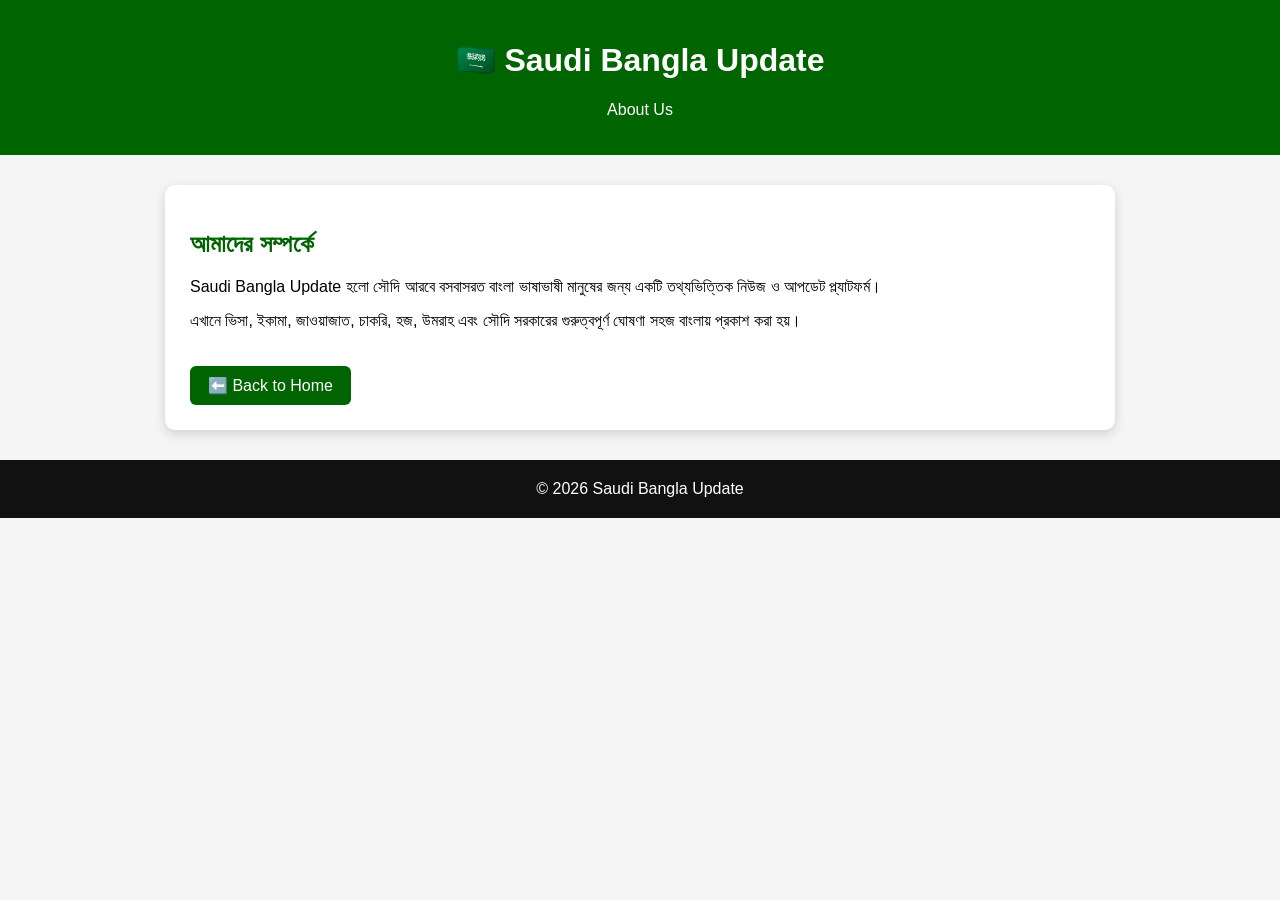
<file: about.html>
<!DOCTYPE html>
<html lang="bn">
<head>
<meta charset="UTF-8">
<meta name="viewport" content="width=device-width, initial-scale=1.0">
<title>About Us | Saudi Bangla Update</title>

<style>
body{
    margin:0;
    font-family:Arial,sans-serif;
    background:#f5f5f5;
}

header{
    background:#006400;
    color:white;
    text-align:center;
    padding:20px;
}

.container{
    max-width:900px;
    margin:30px auto;
    background:white;
    padding:25px;
    border-radius:10px;
    box-shadow:0 4px 12px rgba(0,0,0,.15);
}

h2{
    color:#006400;
}

.back{
    display:inline-block;
    margin-top:20px;
    padding:10px 18px;
    background:#006400;
    color:white;
    text-decoration:none;
    border-radius:6px;
}

footer{
    background:#111;
    color:white;
    text-align:center;
    padding:20px;
    margin-top:30px;
}
</style>

</head>
<body>

<header>
<h1>🇸🇦 Saudi Bangla Update</h1>
<p>About Us</p>
</header>

<div class="container">

<h2>আমাদের সম্পর্কে</h2>

<p>
Saudi Bangla Update হলো সৌদি আরবে বসবাসরত বাংলা ভাষাভাষী মানুষের জন্য একটি তথ্যভিত্তিক নিউজ ও আপডেট প্ল্যাটফর্ম।
</p>

<p>
এখানে ভিসা, ইকামা, জাওয়াজাত, চাকরি, হজ, উমরাহ এবং সৌদি সরকারের গুরুত্বপূর্ণ ঘোষণা সহজ বাংলায় প্রকাশ করা হয়।
</p>

<a href="index.html" class="back">⬅️ Back to Home</a>

</div>

<footer>
© 2026 Saudi Bangla Update
</footer>

</body>
</html>
</file>
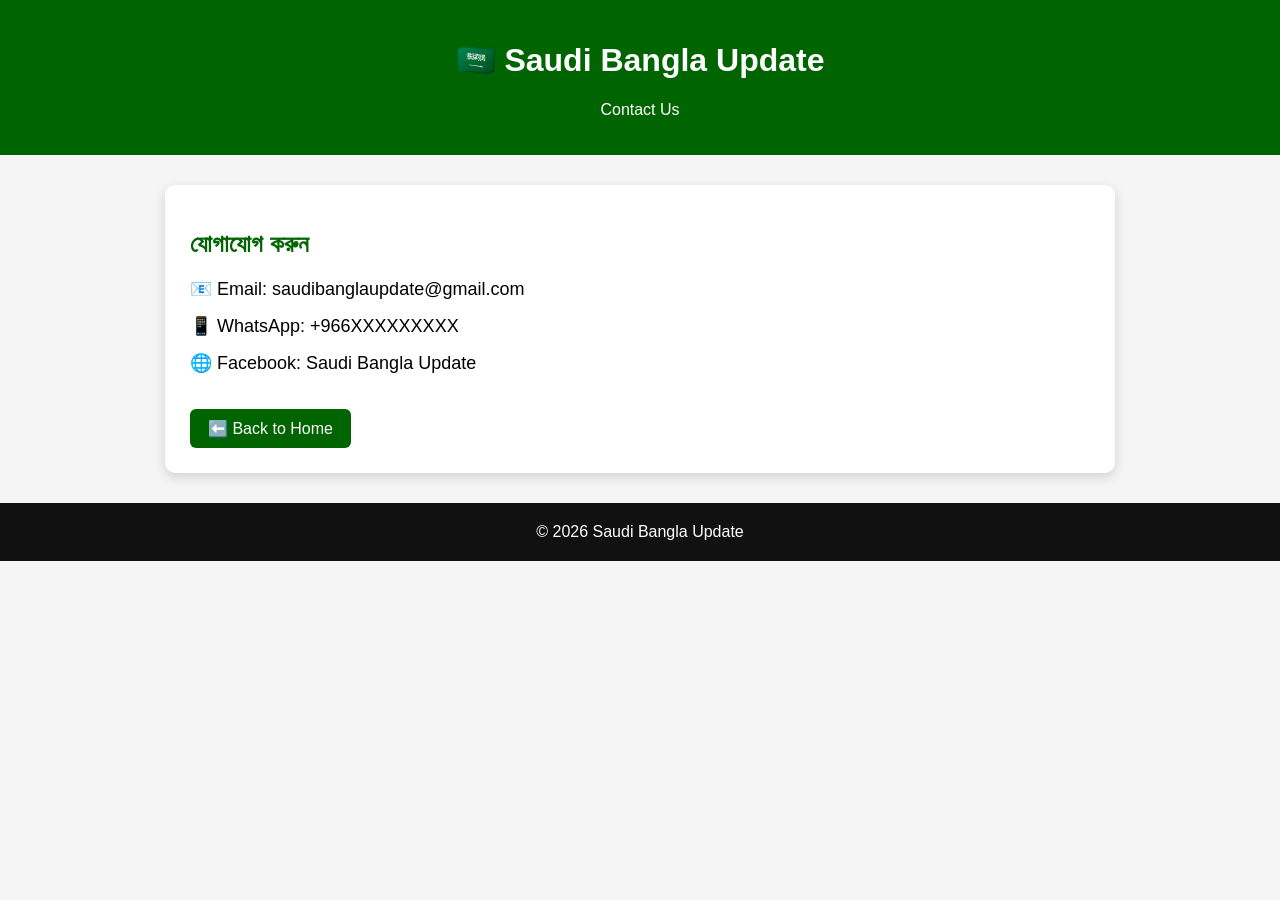
<file: contact.html>
<!DOCTYPE html>
<html lang="bn">
<head>
<meta charset="UTF-8">
<meta name="viewport" content="width=device-width, initial-scale=1.0">
<title>Contact Us | Saudi Bangla Update</title>

<style>
body{
    margin:0;
    font-family:Arial,sans-serif;
    background:#f5f5f5;
}

header{
    background:#006400;
    color:white;
    text-align:center;
    padding:20px;
}

.container{
    max-width:900px;
    margin:30px auto;
    background:white;
    padding:25px;
    border-radius:10px;
    box-shadow:0 4px 12px rgba(0,0,0,.15);
}

h2{
    color:#006400;
}

.info{
    margin:15px 0;
    font-size:18px;
}

.back{
    display:inline-block;
    margin-top:20px;
    padding:10px 18px;
    background:#006400;
    color:white;
    text-decoration:none;
    border-radius:6px;
}

footer{
    background:#111;
    color:white;
    text-align:center;
    padding:20px;
    margin-top:30px;
}
</style>

</head>
<body>

<header>
<h1>🇸🇦 Saudi Bangla Update</h1>
<p>Contact Us</p>
</header>

<div class="container">

<h2>যোগাযোগ করুন</h2>

<p class="info">📧 Email: saudibanglaupdate@gmail.com</p>

<p class="info">📱 WhatsApp: +966XXXXXXXXX</p>

<p class="info">🌐 Facebook: Saudi Bangla Update</p>

<a href="index.html" class="back">⬅️ Back to Home</a>

</div>

<footer>
© 2026 Saudi Bangla Update
</footer>

</body>
</html>
</file>
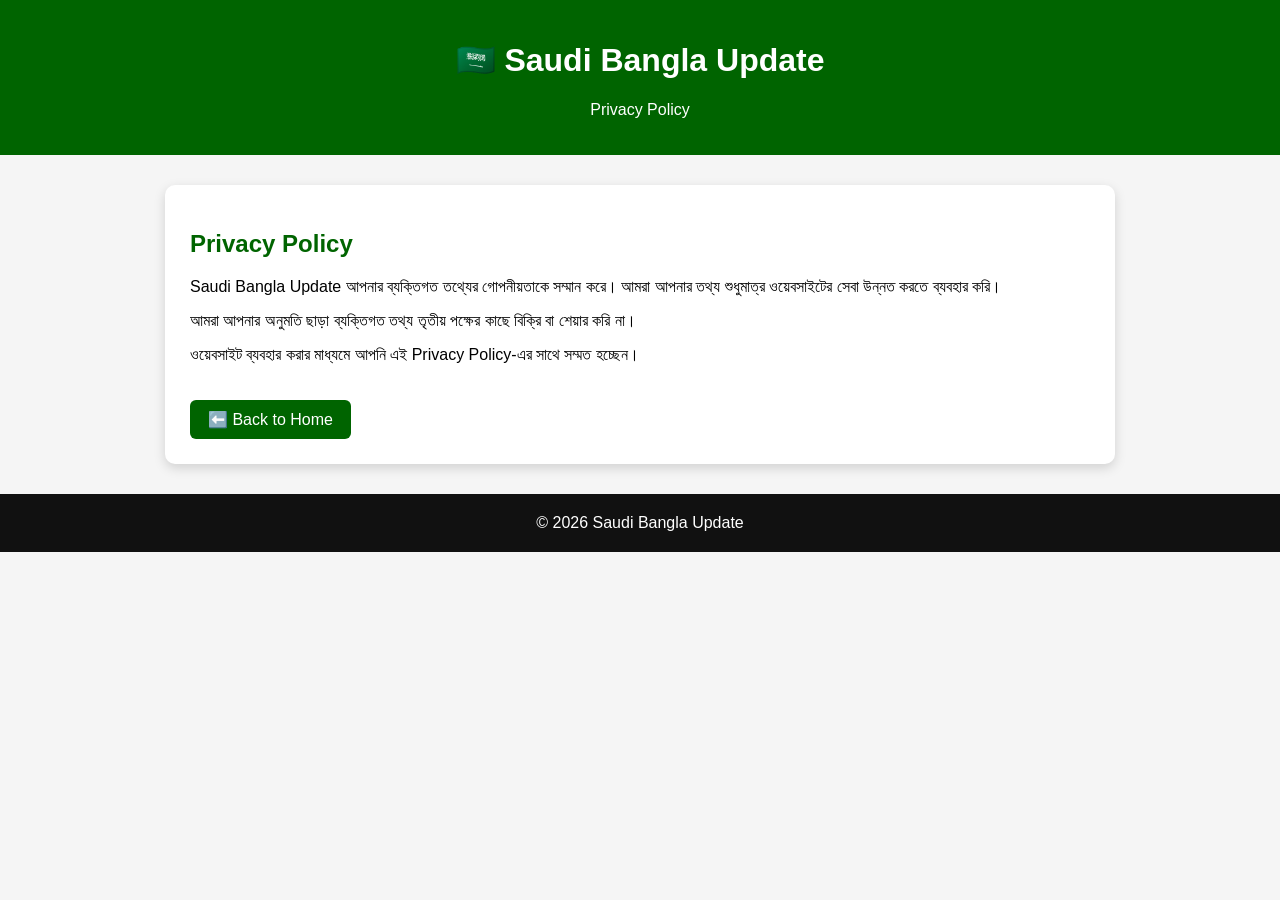
<file: privacy.html>
<!DOCTYPE html>
<html lang="bn">
<head>
<meta charset="UTF-8">
<meta name="viewport" content="width=device-width, initial-scale=1.0">
<title>Privacy Policy | Saudi Bangla Update</title>

<style>
body{
    margin:0;
    font-family:Arial,sans-serif;
    background:#f5f5f5;
}

header{
    background:#006400;
    color:white;
    text-align:center;
    padding:20px;
}

.container{
    max-width:900px;
    margin:30px auto;
    background:white;
    padding:25px;
    border-radius:10px;
    box-shadow:0 4px 12px rgba(0,0,0,.15);
}

h2{
    color:#006400;
}

.back{
    display:inline-block;
    margin-top:20px;
    padding:10px 18px;
    background:#006400;
    color:white;
    text-decoration:none;
    border-radius:6px;
}

footer{
    background:#111;
    color:white;
    text-align:center;
    padding:20px;
    margin-top:30px;
}
</style>

</head>
<body>

<header>
<h1>🇸🇦 Saudi Bangla Update</h1>
<p>Privacy Policy</p>
</header>

<div class="container">

<h2>Privacy Policy</h2>

<p>
Saudi Bangla Update আপনার ব্যক্তিগত তথ্যের গোপনীয়তাকে সম্মান করে। আমরা আপনার তথ্য শুধুমাত্র ওয়েবসাইটের সেবা উন্নত করতে ব্যবহার করি।
</p>

<p>
আমরা আপনার অনুমতি ছাড়া ব্যক্তিগত তথ্য তৃতীয় পক্ষের কাছে বিক্রি বা শেয়ার করি না।
</p>

<p>
ওয়েবসাইট ব্যবহার করার মাধ্যমে আপনি এই Privacy Policy-এর সাথে সম্মত হচ্ছেন।
</p>

<a href="index.html" class="back">⬅️ Back to Home</a>

</div>

<footer>
© 2026 Saudi Bangla Update
</footer>

</body>
</html>
</file>
